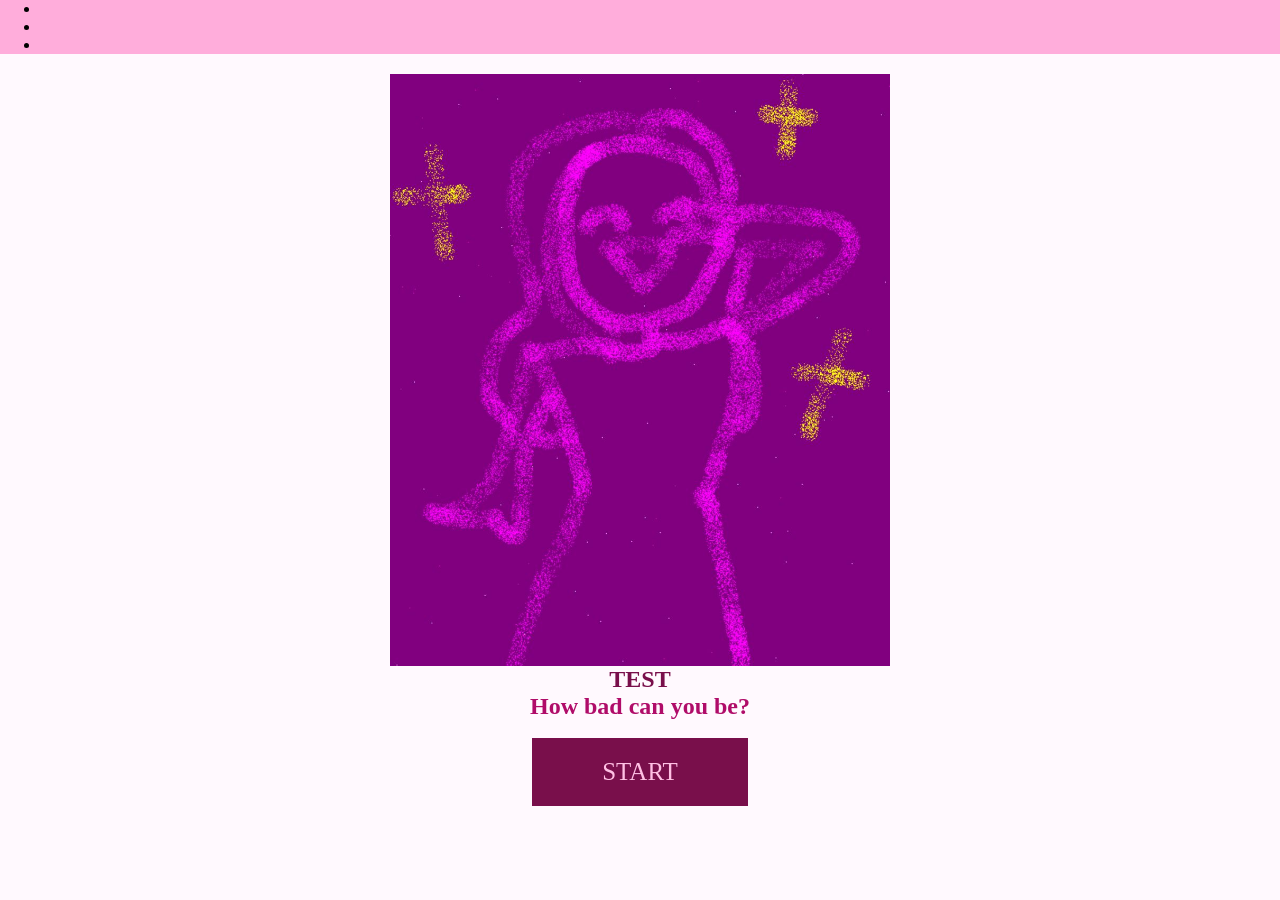
<file: index.html>
<!DOCTYPE html>
<html lang="en">
<head>
    <meta charset="UTF-8">
    <meta name="viewport" content="width=device-width, initial-scale=1.0">
    <title>Document</title>
    <link rel="stylesheet" href="style.css">
</head>
<body>
    
    <header>
        <section>
            <nav>
                <ul>
                    <li></li>
                    <li></li>
                    <li></li>
                </ul>
            </nav>
        </section>
    </header>

    <section>
        <main>
            <div class="coolTest">
                <img src="images/cuteGirl.JPG" alt="cuteGirl"> 
                <div class="texts">
                    <h1>TEST</h1>
                    <h2>How bad can you be?</h2>
                </div>
                <br>
                <a href="question.html">START</a>
            </div>
        </main>
    </section>
</body>
</html>
</file>
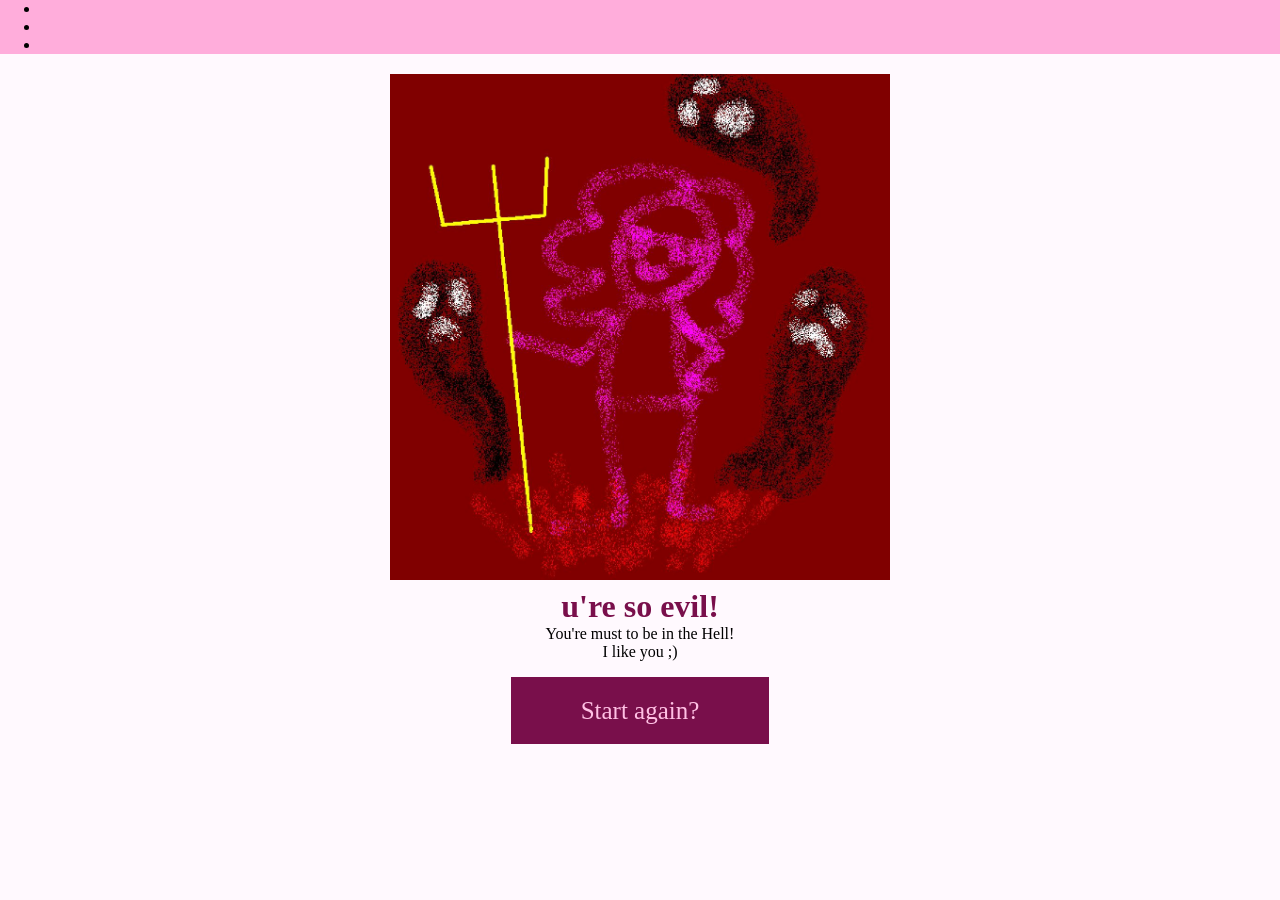
<file: evilBitch.html>
<!DOCTYPE html>
<html lang="en">
<head>
    <meta charset="UTF-8">
    <meta name="viewport" content="width=device-width, initial-scale=1.0">
    <title>Document</title>
    <link rel="stylesheet" href="style.css">
</head>
<body>
    <header>
        <section>
            <nav>
                <ul>
                    <li></li>
                    <li></li>
                    <li></li>
                </ul>
            </nav>
        </section>
    </header>
    <main>
        <h1>
            <img src="images/evilBitch.JPG" alt="">
            <h1>u're so evil!</h1>
            <p>You're must to be in the Hell! <br>
            I like you ;)</p><br>
            <br>
            <a href="index.html">Start again?</a>
        </h1>
    </main>
</body>
</html>
</file>
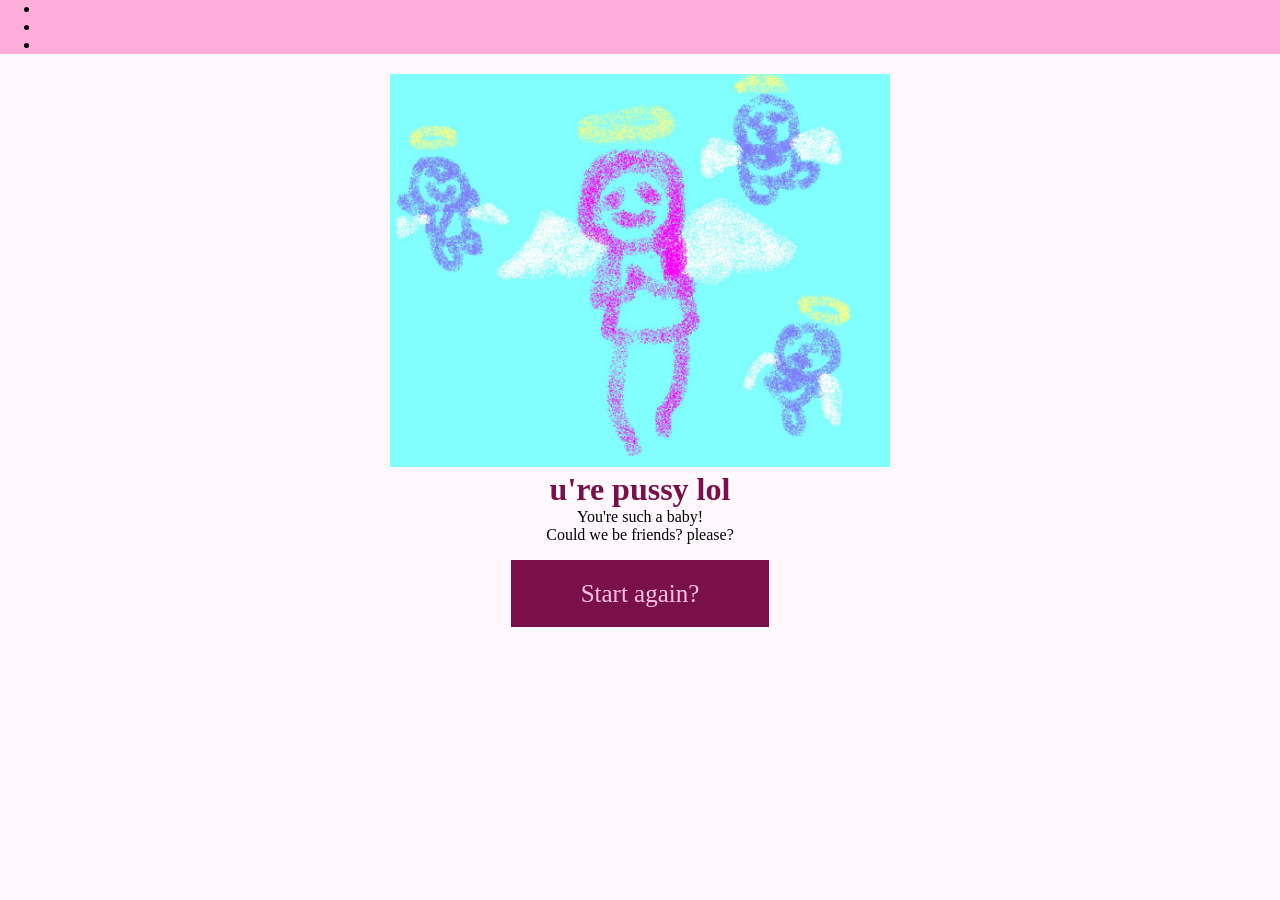
<file: pussyMan.html>
<!DOCTYPE html>
<html lang="en">
<head>
    <meta charset="UTF-8">
    <meta name="viewport" content="width=device-width, initial-scale=1.0">
    <title>Document</title>
    <link rel="stylesheet" href="style.css">
</head>
<body>
    <header>
        <section>
            <nav>
                <ul>
                    <li></li>
                    <li></li>
                    <li></li>
                </ul>
            </nav>
        </section>
    </header>
    <main>
        <img src="images/pussyBoi.JPG" alt="">
        <h1>u're pussy lol</h1>
        <p>You're such a baby!<br>
        Could we be friends? please? 
        </p><br>
        <br>
            <a href="index.html">Start again?</a>
    </main>
</body>
</html>

<!--how to set <3?-->
</file>
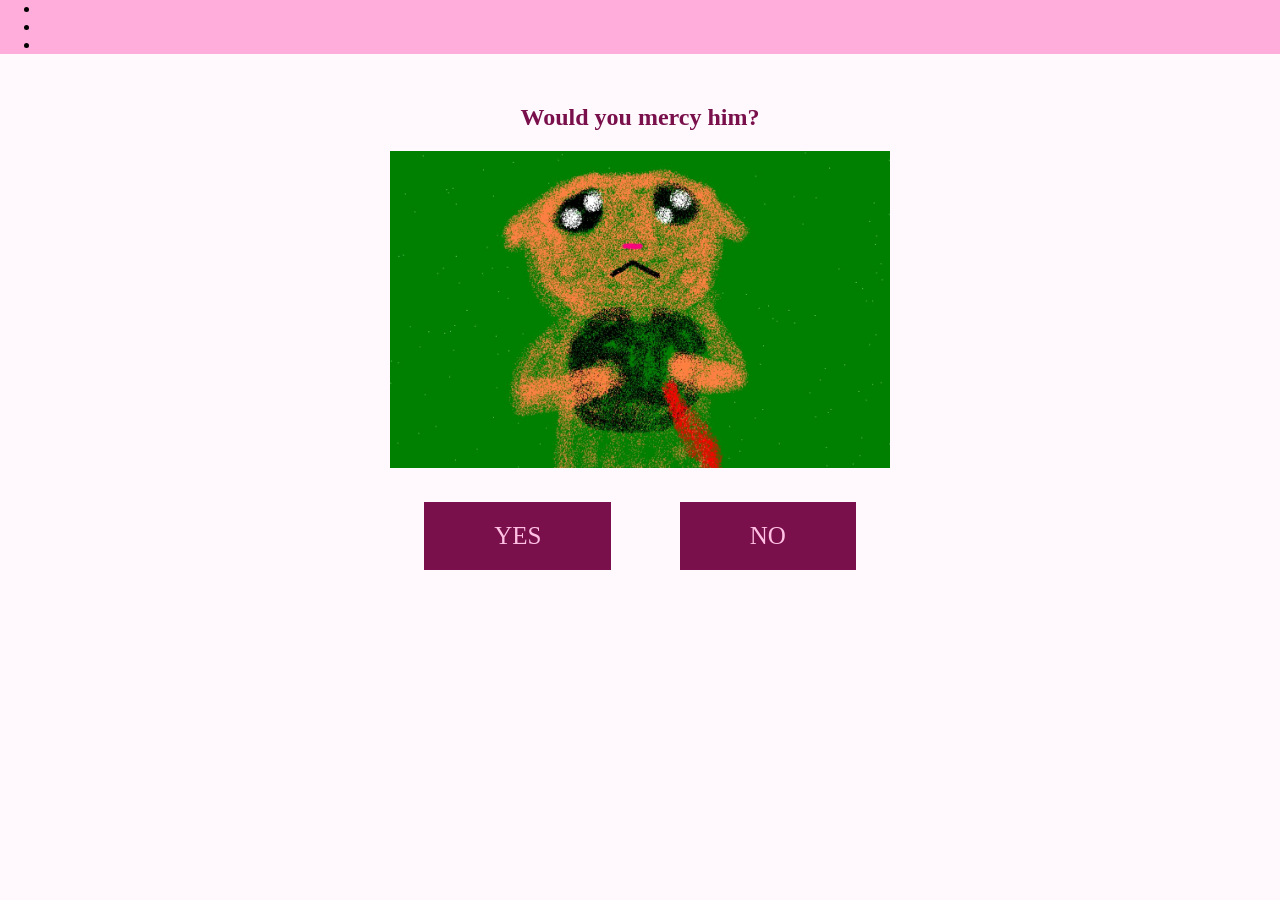
<file: question.html>
<!DOCTYPE html>
<html lang="en">
<head>
    <meta charset="UTF-8">
    <meta name="viewport" content="width=device-width, initial-scale=1.0">
    <title>Document</title>
    <link rel="stylesheet" href="style.css">
</head>
<body>
    <header>
        <section>
            <nav>
                <ul>
                    <li></li>
                    <li></li>
                    <li></li>
                </ul>
            </nav>
        </section>
    </header>
    <main>
        <section class="card">
            <h1>Would you mercy him?</h1>
            <img src="images/plsMERCYYYYYYYY.JPG" alt="cuteKitty" id="imgCat"><br>
            <div class="answer">
                <a href="pussyMan.html" id="yes">YES</a>
                <a href="evilBitch.html" id="no">NO</a>
            </div>
        </section>
    </main>
</body>
</html>
</file>
<file: style.css>
* {
    margin: 0;
    padding: 0;
}

body {
    background-color: #FFF9FE;
    text-align: center;
}

section {
    width: 1200px;
    margin: auto;
}

header {
    width: 100%;

    background-color: #FFADDB;
}

img {
    margin: auto;
    width: 500px;
    margin-top: 20px;
}

.card {
    margin: 50px auto;
}

.coolTest {
    display: grid;
}

h1 {
    color: #790F4B;
}

h2 {
    color: #B00C69
}

a {
    background-color: #790F4B;
    color: #FFC0E4;

    text-decoration: none;

    margin: auto;
    padding: 20px 70px;
    align-items: center;

    text-align: center;
    font-size: 25px; 
}

a:hover {
    color: #FFF9FE;
    background-color: #B00C69;
}

#imgCat {
    margin-bottom: 30px;
    
}

.answer {
    display: flex;
    margin: auto;
    width: 500px;
}
</file>
